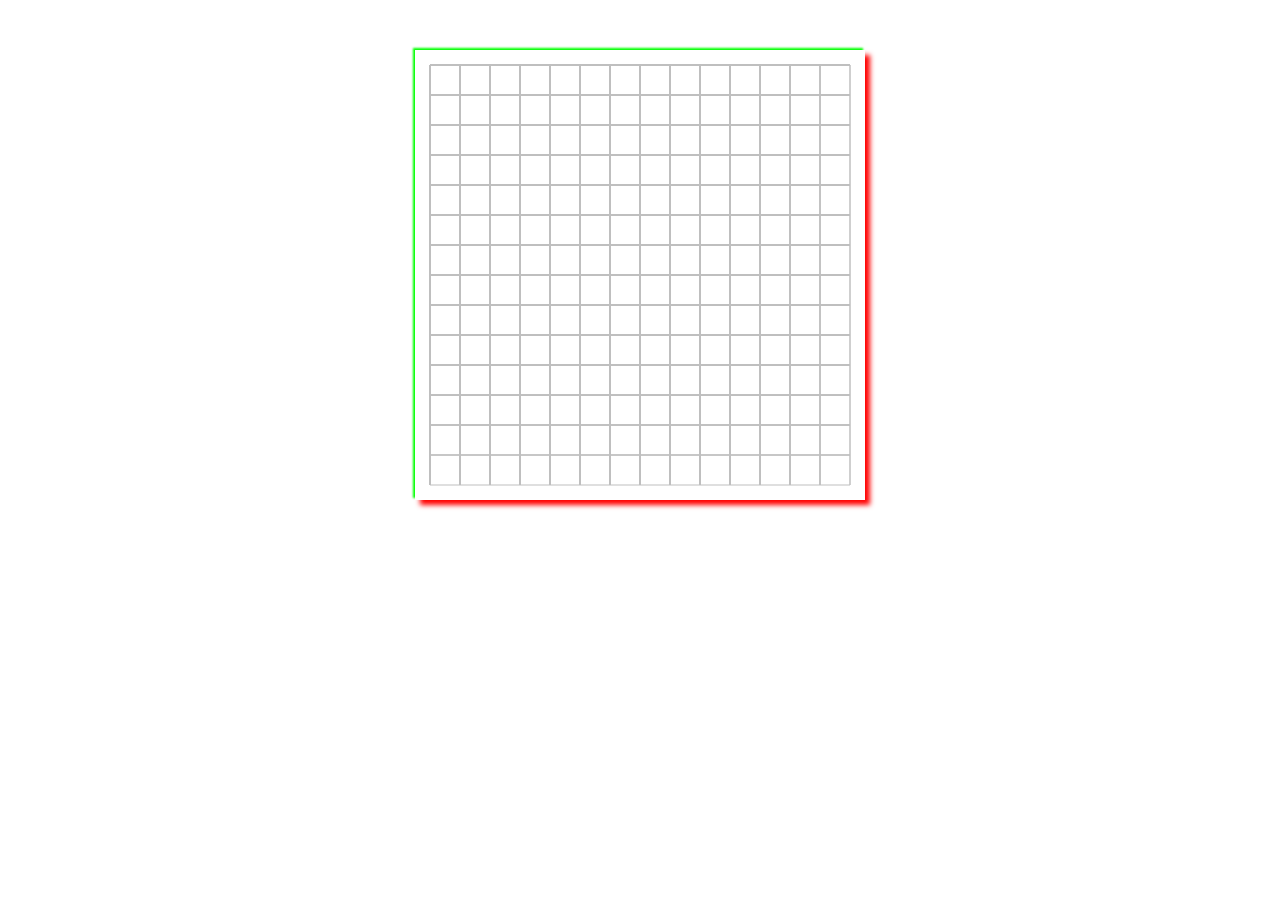
<file: index.html>
<!DOCTYPE html PUBLIC "-//W3C//DTD XHTML 1.0 Transitional//EN" "http://www.w3.org/TR/xhtml1/DTD/xhtml1-transitional.dtd">
<html xmlns="http://www.w3.org/1999/xhtml">
<head>
<meta http-equiv="Content-Type" content="text/html; charset=utf-8" />
<title>五子棋</title>
</head>
<link rel="stylesheet" type="text/css" href="CSS.css" />

<body>
	<canvas id="chess" width="450" height="450"></canvas><!--为什么html中的450不带单位-->
  <script type="text/javascript" src="JS.js"></script>
</body>
</html>
</file>
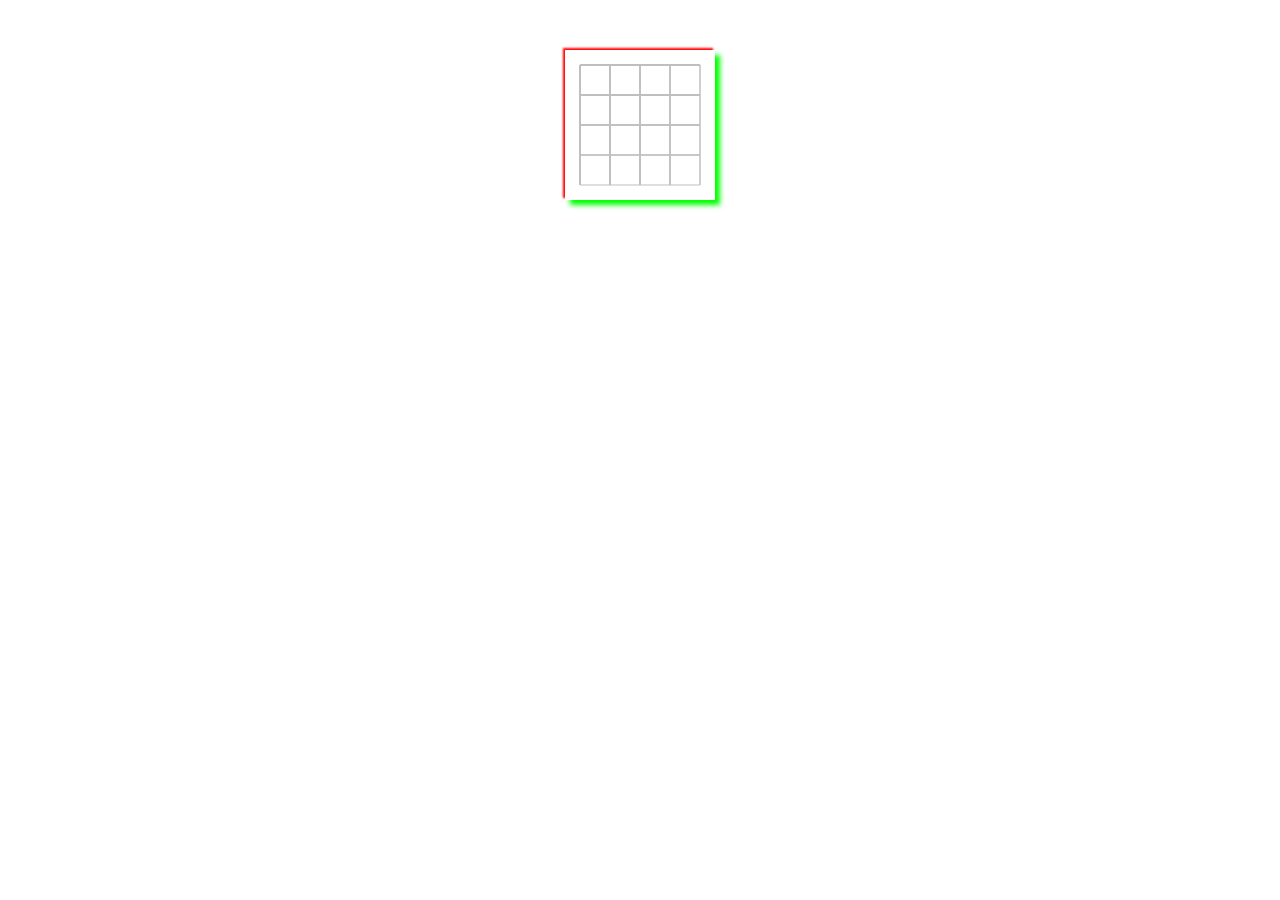
<file: test/test.html>
<!DOCTYPE html PUBLIC "-//W3C//DTD XHTML 1.0 Transitional//EN" "http://www.w3.org/TR/xhtml1/DTD/xhtml1-transitional.dtd">
<html xmlns="http://www.w3.org/1999/xhtml">
<head>
<meta http-equiv="Content-Type" content="text/html; charset=utf-8" />
<title>无标题文档</title>
</head>
<link type="text/css" rel="stylesheet" href="test.css" />

<body>

<canvas id="chess" width="150" height="150"></canvas>
<script type="text/javascript" src="test.js"></script>
</body>
</html>
</file>
<file: CSS.css>
/* CSS Document */
canvas{
	display:block;
	margin:50px auto;
	box-shadow: -2px -2px 2px #00FF00,5px 5px 5px #FF0000;/*设置棋盘阴影效果*/
}
</file>
<file: test/test.css>
/* CSS Document */
canvas{
	display:block;
	margin:50px auto;
	box-shadow: -2px -2px 2px #FF0000,5px 5px 5px #00FF00;/*设置棋盘阴影效果*/
}
</file>
